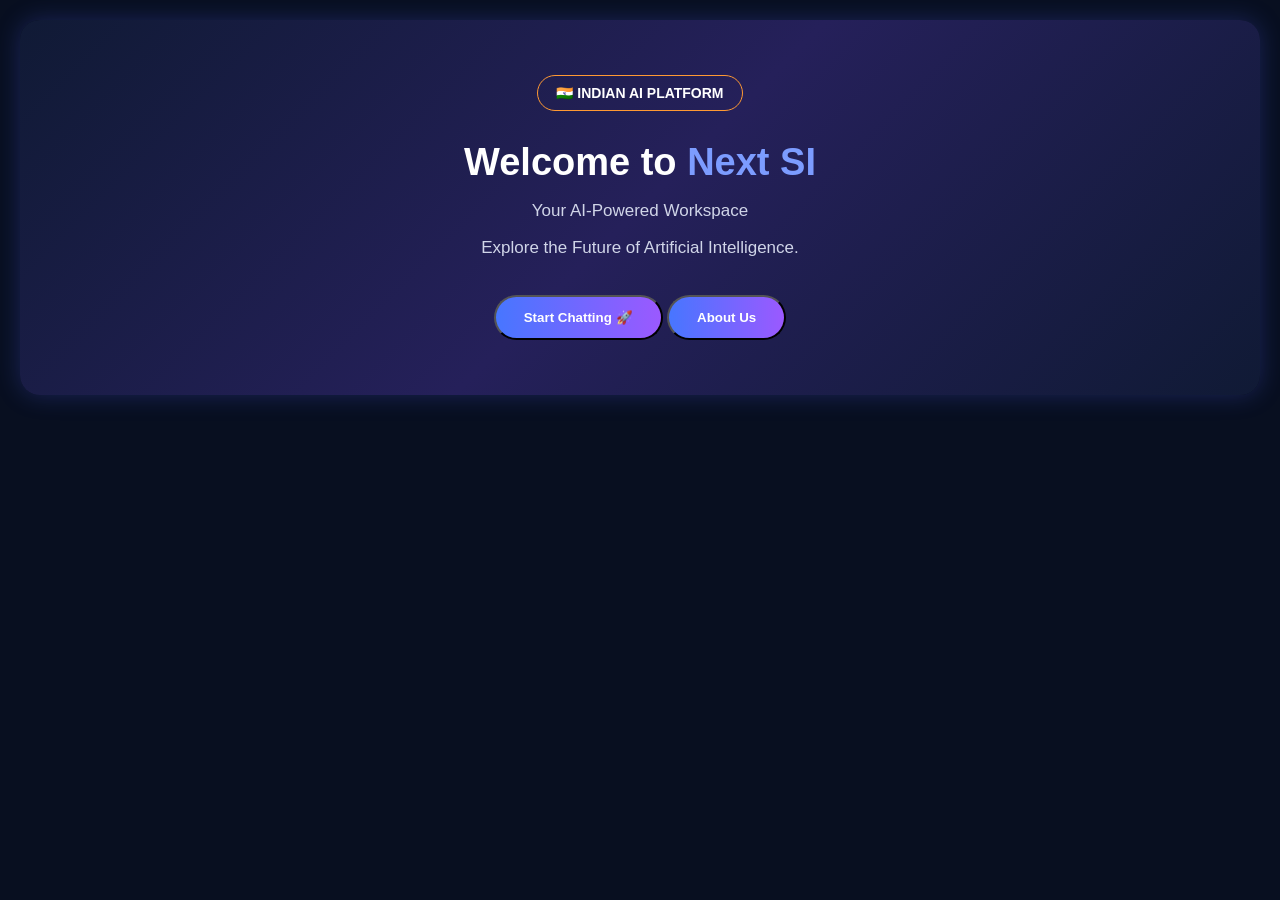
<file: index.html>
<!DOCTYPE html>
<html lang="en">
<head>
<meta charset="UTF-8">
<meta name="viewport" content="width=device-width, initial-scale=1.0">

<title>Next SI - AI Intelligence Platform | Smart AI Chatbot</title>

<meta name="description" content="Next SI is a free AI intelligence platform for smart conversations, coding help, maths, science, education and AI technology.">

<meta name="keywords" content="Next SI, AI Chatbot, AI Assistant, Free AI Tools, Coding Help, AI Technology">

<meta name="author" content="Next SI">

<meta name="robots" content="index, follow">

<link rel="canonical" href="https://next-si.pages.dev/">

<meta property="og:title" content="Next SI - AI Intelligence Platform">

<meta property="og:description" content="Explore smart AI conversations, coding help and AI technology with Next SI.">

<meta property="og:url" content="https://next-si.pages.dev/">

<meta property="og:type" content="website">
<style>
* {
  box-sizing: border-box;
}

body {
  margin: 0;
  font-family: Arial, sans-serif;
  background: #080f20;
  color: white;
}

header {
  background: #111d35;
  padding: 20px;
  text-align: center;
  border-bottom: 2px solid #168bff;
}

header h1 {
  color: #28baff;
  font-size: 32px;
}

header p {
  color: #b8c9e5;
}

.container {
  display: flex;
  height: 100vh;
  min-height: 0;
  overflow: hidden;
  box-sizing: border-box;
}
#chatDashboard.chat-active {
  display: flex !important;
  flex-direction: row !important;
  width: 100% !important;
  height: 100vh !important;
  min-height: 0 !important;
  overflow: hidden !important;
}

#chatDashboard.chat-active .main {
  display: flex !important;
  flex-direction: column !important;
  min-height: 0 !important;
  overflow: hidden !important;
}

#chatDashboard.chat-active .chatbox {
  display: flex !important;
  flex-direction: column !important;
  flex: 1 1 0 !important;
  height: 100% !important;
  min-height: 0 !important;
  overflow: hidden !important;
}

/* Premium Sidebar Design */

.sidebar {
  width: 250px;
  min-width: 250px;
  background: linear-gradient(160deg, #0b1120, #142746, #172f55);
  padding: 24px 16px;
  box-sizing: border-box;
  border-right: 1px solid rgba(100, 160, 255, 0.18);
  box-shadow: 5px 0 25px rgba(0, 0, 0, 0.12);
}

/* Sidebar Buttons */

.sidebar button {
  display: flex;
  align-items: center;
  width: 100%;
  margin: 10px 0;
  padding: 14px 15px;

  background: rgba(255, 255, 255, 0.05);
  color: #e5edff;

  border: 1px solid rgba(120, 160, 255, 0.13);
  border-radius: 12px;

  cursor: pointer;
  text-align: left;
  font-size: 14px;
  font-weight: 500;

  transition: all 0.3s ease;
}

/* Hover Effect */

.sidebar button:hover {
  background: linear-gradient(100deg, #2563eb, #7048e8);
  border-color: #5594ff;
  color: white;

  transform: translateX(5px);
  box-shadow: 0 5px 18px rgba(37, 99, 235, 0.3);
}

/* Active Button */

.sidebar button:active {
  transform: scale(0.97);
}

/* Mobile Responsive */

  .sidebar button {
    padding: 12px 10px;
    font-size: 13px;
  }
}
.main {
  display: flex;
  flex-direction: column;
 flex: 1 1 0;
  width: 100%;
  height: 100vh;
  min-width: 0;
  min-height: 0;
  padding: 65px 25px 20px;
  box-sizing: border-box;
  overflow: hidden;
}
.welcome {
  background: linear-gradient(120deg,#102a55,#123b70);
  padding: 25px;
  border-radius: 15px;
  text-align: center;
  border: 1px solid #168bff;
  margin-bottom: 25px;
}

.welcome h2 {
  color: #37c5ff;
}

.chatbox {
  background: linear-gradient(145deg, #101a30, #172747);
  border: 1px solid rgba(22, 139, 255, 0.5);
  border-radius: 18px;
  padding: 22px;
  box-shadow: 0 8px 30px rgba(0, 0, 0, 0.25);
  width: 100%;
  box-sizing: border-box;
}
#chatDashboard .chatbox {
  display: flex;
  flex-direction: column;
  flex: 1 1 0;
  min-height: 0;
  overflow: hidden;
}

#chatDashboard .input-area {
  flex-shrink: 0;
  margin-top: auto;
}
.chatbox h2 {
  color: #ffffff;
  font-size: 23px;
  margin-bottom: 18px;
  border-bottom: 1px solid rgba(255,255,255,0.12);
  padding-bottom: 12px;
}

#chatDashboard #messages {
  flex: 1 1 auto !important;
  height: auto !important;
  min-height: 0 !important;
  overflow-y: auto !important;
  padding: 10px;
  box-sizing: border-box;
}

#chatDashboard .input-area {
  flex: 0 0 auto !important;
  margin-top: auto !important;
}
.message {
  white-space: pre-wrap;
  padding: 14px 18px;
  border-radius: 16px;
  margin: 14px 0;
  max-width: 85%;
  line-height: 1.7;
  overflow-wrap: anywhere;
  font-size: 15px;
}

.bot {
  background: #f1f3f5;
  color: #202124;
  border: 1px solid #e2e5e9;
  border-top-left-radius: 4px;
}

.user {
  background: #dceafe;
  color: #12345a;
  margin-left: auto;
  border-top-right-radius: 4px;
}

.input-area {
  display: flex;
  gap: 10px;
  margin-top: 18px;
  padding: 8px;
  background: #f5f6f8;
  border: 1px solid #dce1e8;
  border-radius: 16px;
}

input {
  flex: 1;
  min-width: 0;
  padding: 14px;
  border-radius: 12px;
  border: none;
  outline: none;
  background: transparent;
  color: #202124;
  font-size: 15px;
}
.action {
  padding: 13px 17px;
  background: #087fe0;
  color: white;
  border: 0;
  border-radius: 9px;
  cursor: pointer;
}

.clear {
  background: #263c5b;
  margin-top: 12px;
}

footer {
  text-align: center;
  padding: 20px;
  color: #91a8ca;
}

@media(max-width:650px) {
  .container {
    display: block;
  }

  .sidebar {
    width: 100%;
    display: flex;
    overflow-x: auto;
    gap: 8px;
  }

  .sidebar button {
    min-width: 125px;
    margin: 0;
  }

  .main {
    padding: 12px;
  }

  .input-area {
    flex-wrap: wrap;
  }

  #messages {
    height: 300px;
  }
}
  /* Next SI Chat History Design */

.history-item {
  background: #202123;
  border: 1px solid #343541;
  border-radius: 12px;
  padding: 15px;
  margin: 12px 0;
  color: #ffffff;
  transition: 0.3s;
}

.history-item:hover {
  background: #2a2b32;
  border-color: #10a37f;
}

.history-item h3 {
  color: #ffffff;
  font-size: 16px;
  margin-bottom: 8px;
}

.history-item p {
  color: #a0a0a0;
  font-size: 12px;
}

.history-item button {
  background: #343541;
  color: white;
  border: 1px solid #565869;
  padding: 9px 14px;
  margin: 5px;
  border-radius: 7px;
  cursor: pointer;
}

.history-item button:hover {
  background: #10a37f;
  border-color: #10a37f;
}
/* Next SI Soft Light Mode */

body.light-mode {
  background: #e9edf3;
  color: #263247;
}

body.light-mode header {
  background: #dce5f0;
}

body.light-mode .sidebar {
  background: #e1e7ef;
  border-right: 1px solid #cbd5e1;
}

body.light-mode .sidebar button {
  background: #d3deeb;
  color: #263247;
  border-color: #b5c7dc;
}

body.light-mode .main {
  background: #e9edf3;
}

body.light-mode .welcome {
  background: linear-gradient(120deg, #d8e6f7, #cbdcf0);
}

body.light-mode .welcome h2 {
  color: #1765a5;
}

body.light-mode .chatbox,
body.light-mode #messages {
  background: #f1f4f8;
  color: #263247;
}

body.light-mode .message {
  color: #263247;
}

body.light-mode .bot {
  background: #dce6f2;
}

body.light-mode .user {
  background: #c5ddf7;
}

body.light-mode input {
  background: #f4f6f9;
  color: #263247;
  border: 1px solid #c1cedd;
}

body.light-mode .history-item {
  background: #e1e7ef;
  color: #263247;
  border-color: #cbd5e1;
}

body.light-mode .history-item h3 {
  color: #263247;
}

body.light-mode .history-item p {
  color: #64748b;
}

body.light-mode .history-item button {
  background: #d1dce9;
  color: #263247;
}

body.light-mode footer {
  color: #64748b;
}
/* Next SI Mobile Responsive Design */

@media (max-width: 650px) {

  header {
    padding: 12px;
  }

  header h1 {
    font-size: 25px;
  }

  header p {
    font-size: 13px;
  }

  .container {
    display: flex;
    flex-direction: column;
    min-height: auto;
  }

  .sidebar {
    width: 100%;
    display: flex;
    flex-wrap: nowrap;
    overflow-x: auto;
    padding: 10px;
    gap: 8px;
  }

  .sidebar button {
    flex: 0 0 auto;
    width: auto;
    min-width: 120px;
    padding: 11px;
    font-size: 13px;
  }

  .main {
    width: 100%;
    padding: 12px;
  }

  .welcome {
    padding: 17px;
  }

  .welcome h2 {
    font-size: 21px;
  }

  .chatbox {
    padding: 10px;
  }

  #messages {
    height: 55vh;
    min-height: 250px;
    max-height: 450px;
  }

  .message {
    max-width: 95%;
    font-size: 14px;
  }

  .input-area {
    display: flex;
    flex-wrap: nowrap;
    gap: 6px;
  }

  .input-area input {
    width: 100%;
    padding: 11px;
  }

  .action {
    padding: 11px;
    white-space: nowrap;
  }

  .history-item button {
    padding: 9px;
    font-size: 12px;
  }

  #chatSearch {
    width: 100% !important;
  }
}

/* Tablet Design */

@media (min-width: 651px) and (max-width: 900px) {
  .sidebar {
    width: 190px;
  }

  .main {
    padding: 16px;
  }

  .sidebar button {
    padding: 11px;
  }
}
  .welcome-banner {
  text-align: center;
  padding: 55px 20px;
  margin: 20px;
  border-radius: 20px;
  background: linear-gradient(135deg, #101a35, #25205a, #101a35);
  color: white;
  box-shadow: 0 0 25px rgba(80, 100, 255, 0.25);
}

.india-badge {
  display: inline-block;
  padding: 9px 18px;
  border: 1px solid #ff9933;
  border-radius: 30px;
  color: #ffffff;
  font-size: 14px;
  font-weight: bold;
  margin-bottom: 20px;
}

.welcome-banner h1 {
  font-size: 38px;
  margin: 10px 0;
}

.welcome-banner h1 span {
  color: #7c9cff;
}

.welcome-banner p {
  color: #d0d5e8;
  font-size: 17px;
}

.start-btn {
  display: inline-block;
  margin-top: 20px;
  padding: 13px 28px;
  background: linear-gradient(90deg, #4776ff, #9b59ff);
  color: white;
  text-decoration: none;
  border-radius: 30px;
  font-weight: bold;
}

.start-btn:hover {
  transform: scale(1.05);
}
/* Modern ChatGPT Style */

.main {
  flex: 1;
  min-width: 0;
  padding: 30px;
  background: #ffffff;
  color: #202123;
}

.chatbox {
  max-width: 850px;
  margin: 0 auto;
  padding: 15px;
  background: #ffffff;
  border: none;
  border-radius: 0;
  box-shadow: none;
  color: #202123;
}

.chatbox h2 {
  text-align: center;
  color: #202123;
  font-size: 20px;
}

#messages {
  height: calc(100vh - 300px);
  min-height: 350px;
  max-height: 650px;
  overflow-y: auto;
  padding: 15px;
  background: #ffffff;
}

.message {
  padding: 14px 18px;
  border-radius: 18px;
  margin: 16px 0;
  max-width: 85%;
  line-height: 1.7;
  overflow-wrap: anywhere;
}

.bot {
  background: #f7f7f8;
  color: #202123;
}

.user {
  background: #e8f0fe;
  color: #202123;
  margin-left: auto;
}

.input-area {
  display: flex;
  gap: 10px;
  margin-top: 15px;
  padding: 8px 12px;
  background: #ffffff;
  border: 1px solid #dedede;
  border-radius: 25px;
  box-shadow: 0 2px 10px rgba(0,0,0,0.06);
}

.input-area input {
  flex: 1;
  min-width: 0;
  padding: 14px;
  border: none;
  outline: none;
  background: transparent;
  color: #202123;
  font-size: 15px;
}

.action {
  padding: 12px 17px;
  background: #2563eb;
  color: white;
  border: none;
  border-radius: 25px;
  cursor: pointer;
  transition: 0.2s;
}

.action:hover {
  background: #174fc5;
  transform: scale(1.04);
}
/* Light Mode Text Fix */

body.light-mode .chatbox h2 {
  color: #202123 !important;
}

body.light-mode header p {
  color: #333333 !important;
}

body.light-mode .welcome h2 {
  color: #202123 !important;
}

body.light-mode .welcome p {
  color: #333333 !important;
}

body.light-mode .bot {
  color: #202123 !important;
}

body.light-mode .user {
  color: #202123 !important;
}
/* Modern ChatGPT Input Bar */

.input-area {
  display: flex;
  align-items: center;
  gap: 10px;
  width: 100%;
  max-width: 750px;
  margin: 20px auto;
  padding: 8px 12px;
  background: #ffffff;
  border: 1px solid #dedede;
  border-radius: 30px;
  box-shadow: 0 3px 15px rgba(0,0,0,0.08);
  box-sizing: border-box;
}

.input-area input {
  flex: 1;
  min-width: 0;
  padding: 13px;
  border: none;
  outline: none;
  background: transparent;
  color: #202123;
  font-size: 15px;
}

.input-area .action {
  border-radius: 50%;
  min-width: 42px;
  height: 42px;
  padding: 8px;
  background: #2563eb;
}

.input-area .action:hover {
  background: #174fc5;
}
/* AI Message Action Buttons */

.message.bot {
  display: flex;
  flex-wrap: wrap;
  align-items: center;
}

.message.bot > span {
  flex-basis: 100%;
  line-height: 1.7;
}

.copy-btn {
  display: inline-flex;
  align-items: center;
  justify-content: center;
  margin: 10px 8px 2px 0;
  padding: 6px 11px;
  background: transparent;
  color: #555;
  border: 1px solid #dedede;
  border-radius: 8px;
  font-size: 12px;
  cursor: pointer;
  transition: 0.2s;
}

.copy-btn:hover {
  background: #e8eef8;
  color: #2563eb;
  border-color: #2563eb;
}
/* ChatGPT Message Layout */

#messages {
  width: 100%;
  max-width: 800px;
  margin: 0 auto;
  box-sizing: border-box;
}

.message {
  width: fit-content;
  max-width: 85%;
  margin: 18px 0;
  padding: 12px 17px;
  line-height: 1.7;
  box-sizing: border-box;
}

.message.bot {
  margin-right: auto;
  background: transparent;
  color: #202123;
  border: none;
}

.message.user {
  margin-left: auto;
  background: #f0f0f0;
  color: #202123;
  border-radius: 18px;
}

@media (max-width: 600px) {
  #messages {
    padding: 8px;
  }

  .message {
    max-width: 92%;
  }
}

.message.bot > span {
  flex: 1 1 0;
  flex-basis: 0;
  min-width: 0;
}
/* AI Response Formatting */

.message.bot h3 {
  font-size: 19px;
  font-weight: 700;
  margin: 18px 0 10px;
  color: #202123;
}

.message.bot p {
  font-size: 15px;
  line-height: 1.8;
  margin: 8px 0;
}

.message.bot strong {
  font-weight: 700;
  color: #111827;
}
.sidebar-heading {
  color: #8dbaff;
  font-size: 13px;
  font-weight: 700;
  margin: 22px 8px 12px;
  letter-spacing: 1px;
}

.sidebar-divider {
  height: 1px;
  background: rgba(255,255,255,0.15);
  margin: 20px 5px;
}
/* Sidebar Toggle */

.menu-toggle {
  position: fixed;
  top: 15px;
  left: 15px;
  z-index: 1001;
  background: #2563eb;
  color: white;
  border: none;
  border-radius: 10px;
  padding: 10px 16px;
  font-size: 22px;
  cursor: pointer;
}

.sidebar {
  position: fixed;
  top: 0;
  left: 0;
  height: 100vh;
  z-index: 1000;
  overflow-y: auto;
  transform: translateX(-100%);
  transition: transform 0.3s ease;
}

body.sidebar-open .sidebar {
  transform: translateX(0);
}

.close-sidebar {
  background: #dc2626 !important;
  color: white !important;
  margin-bottom: 20px !important;
}
/* Desktop Input Bar Improvement */

@media (min-width: 601px) {
  .input-area {
    width: 100%;
    max-width: 850px;
    min-height: 65px;
    margin: 20px auto;
    padding: 10px 15px;
    display: flex;
    align-items: flex-end;
    gap: 12px;
    box-sizing: border-box;
  }

  .input-area textarea {
    flex: 1;
    width: 100%;
    min-width: 0;
    min-height: 48px;
    max-height: 150px;
    padding: 13px 15px;
    font-size: 16px;
    line-height: 1.5;
    resize: none;
    box-sizing: border-box;
  }
}
/* Mobile Sidebar Fix */

@media (max-width: 600px) {

  .sidebar {
    position: fixed !important;
    top: 0 !important;
    left: 0 !important;

    width: 270px !important;
    min-width: 270px !important;
    height: 100dvh !important;

    margin: 0 !important;
    padding: 20px 15px !important;

    box-sizing: border-box !important;

    transform: translateX(-100%) !important;
    transition: transform 0.3s ease !important;

    overflow-y: auto !important;
    z-index: 1000 !important;
  }

  body.sidebar-open .sidebar {
    transform: translateX(0) !important;
  }

  .menu-toggle {
    position: fixed !important;
    top: 12px !important;
    left: 12px !important;
    z-index: 1001 !important;
  }
}
/* Final Mobile Sidebar Fix */

@media (max-width: 600px) {

  body {
    overflow-x: hidden;
  }

  .sidebar {
    position: fixed !important;
    top: 0 !important;
    left: 0 !important;
    right: auto !important;
    bottom: 0 !important;

    flex-direction: column !important;
    align-items: stretch !important;

    width: 270px !important;
    min-width: 270px !important;
    max-width: 85vw !important;
    height: 100vh !important;

    margin: 0 !important;
    padding: 20px 15px !important;
    box-sizing: border-box !important;

    transform: translateX(-100%) !important;
    transition: transform 0.3s ease !important;

    overflow-y: auto !important;
    overflow-x: hidden !important;
    z-index: 1000 !important;
  }

  body.sidebar-open .sidebar {
    transform: translateX(0) !important;
  }

  .sidebar .close-sidebar {
    position: relative !important;
    width: 100% !important;
    height: auto !important;
    min-height: 42px !important;
    flex: 0 0 auto !important;
    margin: 0 0 20px !important;
  }

  .sidebar button {
    flex: 0 0 auto !important;
  }

  .menu-toggle {
    position: fixed !important;
    top: 12px !important;
    left: 12px !important;
    z-index: 1001 !important;
  }
}
.sidebar-brand {
  text-align: center;
  padding: 15px 5px 20px;
  margin-bottom: 15px;
  border-bottom: 1px solid rgba(255,255,255,0.15);
}

.sidebar-brand h2 {
  color: white;
  font-size: 23px;
  margin: 0;
}

.sidebar-brand p {
  color: #8dbaff;
  font-size: 12px;
  margin-top: 6px;
}
@media (max-width: 600px) {

  .input-area {
    display: flex;
    align-items: flex-end;
    width: 100%;
    padding: 10px;
    gap: 8px;
    border-radius: 22px;
    box-sizing: border-box;
  }

  #question {
    flex: 1;
    min-width: 0;
    min-height: 48px;
    max-height: 150px;
    resize: none;
    overflow-y: auto;

    padding: 13px 14px;
    font-size: 16px !important;
    line-height: 1.5;
    color: #111827 !important;
    background: white !important;

    border: none;
    outline: none;
    border-radius: 15px;
    box-sizing: border-box;
  }

  .input-area button {
    flex-shrink: 0;
    min-width: 42px;
    min-height: 42px;
  }
}
/* ChatGPT Style Mic Button */
.mic-btn {
  width: 42px;
  height: 42px;
  border: none;
  border-radius: 50%;
  background: transparent;
  color: #555;
  display: flex;
  align-items: center;
  justify-content: center;
  cursor: pointer;
}

/* ChatGPT Style Send Button */
.send-btn {
  width: 42px;
  height: 42px;
  border: none;
  border-radius: 50%;
  background: #111;
  color: white;
  display: flex;
  align-items: center;
  justify-content: center;
  cursor: pointer;
}
.mic-btn.listening {
  background: #fee2e2;
  color: #dc2626;
}
/* Mobile ChatGPT Style Input Layout */

@media (max-width: 600px) {

  .input-area {
    display: flex !important;
    flex-wrap: wrap !important;
    align-items: center !important;
    gap: 8px !important;
    padding: 10px !important;
  }

  .input-area textarea {
    order: 1;
    flex: 0 0 100% !important;
    width: 100% !important;
    min-width: 100% !important;
    box-sizing: border-box !important;
  }

  .input-area .mic-btn {
    order: 2;
    margin-left: auto;
  }

  .input-area .send-btn {
    order: 3;
  }
}
/* Professional SVG Action Buttons */

.copy-btn {
  display: inline-flex;
  align-items: center;
  justify-content: center;
  gap: 6px;
  width: 36px;
  height: 36px;
  margin: 8px 5px 0 0;
  padding: 0;
  border: none;
  border-radius: 9px;
  background: transparent;
  color: #777;
  cursor: pointer;
  transition: 0.2s ease;
}

.copy-btn:hover {
  background: rgba(120, 120, 120, 0.12);
  color: #2563eb;
}

.copy-btn svg {
  display: block;
  flex-shrink: 0;
}
/* Next SI Mobile Chat Full Screen */

@media (max-width: 600px) {

#chatDashboard.chat-active {
    display: flex !important;
    flex-direction: column !important;
    width: 100% !important;
    height: 100dvh !important;
    min-height: 0 !important;
    margin: 0 !important;
    padding: 0 !important;
    overflow: hidden !important;
    box-sizing: border-box !important;
}
body:has(#chatDashboard.chat-active) {
    height: 100dvh !important;
    overflow: hidden !important;
}

#chatDashboard.chat-active,
#chatDashboard .main,
#chatDashboard .chatbox {
    max-height: 100dvh !important;
}

#chatDashboard .main {
    display: flex !important;
    flex-direction: column !important;
    flex: 1 1 0 !important;
    width: 100% !important;
    min-width: 0 !important;
    height: 100% !important;
    min-height: 0 !important;
    padding: 65px 10px 10px !important;
    box-sizing: border-box !important;
    overflow: hidden !important;
}

#chatDashboard .chatbox {
    display: flex !important;
    flex-direction: column !important;
    flex: 1 1 0 !important;
    min-height: 0 !important;
    overflow: hidden !important;
}

#chatDashboard #messages {
    flex: 1 1 0 !important;
    min-height: 0 !important;
    height: auto !important;
    overflow-y: auto !important;
}

#chatDashboard .input-area {
    flex-shrink: 0 !important;
    width: 100% !important;
    margin-top: auto !important;
    box-sizing: border-box !important;
}
}
/* Professional Sidebar Chat History */

.sidebar-new-chat {
  width: 100%;
  padding: 12px !important;
  margin-bottom: 15px;
  border: 1px solid #555 !important;
  border-radius: 10px !important;
  text-align: left;
  font-weight: 600;
}

.sidebar-search {
  margin: 10px 0;
}

.sidebar-search input {
  width: 100%;
  padding: 10px;
  border-radius: 8px;
  border: 1px solid #555;
  background: transparent;
  color: inherit;
  outline: none;
}

.sidebar-history-list {
  max-height: 300px;
  overflow-y: auto;
  margin-bottom: 12px;
}

.sidebar-chat-item {
  display: flex;
  align-items: center;
  justify-content: space-between;
  gap: 5px;
  padding: 9px;
  margin: 4px 0;
  border-radius: 8px;
  cursor: pointer;
}

.sidebar-chat-item:hover {
  background: rgba(128, 128, 128, 0.18);
}

.sidebar-chat-item.active {
  background: rgba(128, 128, 128, 0.28);
}

.sidebar-chat-open {
  flex: 1;
  min-width: 0;
  overflow: hidden;
  text-overflow: ellipsis;
  white-space: nowrap;
  background: none !important;
  border: none !important;
  text-align: left;
  cursor: pointer;
}

.sidebar-chat-actions {
  display: flex;
  gap: 3px;
}

.sidebar-chat-actions button {
  padding: 5px !important;
  background: transparent !important;
  border: none !important;
  cursor: pointer;
}
/* ChatGPT Style History Button */

.sidebar-history-toggle {
  width: 100%;
  display: flex;
  justify-content: space-between;
  align-items: center;
  padding: 12px;
  margin: 8px 0;
  background: transparent;
  color: inherit;
  border: none;
  border-radius: 9px;
  cursor: pointer;
  font-size: 15px;
  text-align: left;
}

.sidebar-history-toggle:hover {
  background: rgba(128, 128, 128, 0.18);
}

#chatHistoryPanel {
  padding-left: 5px;
}

#chatHistoryPanel .sidebar-search input {
  width: 100%;
  box-sizing: border-box;
}

.sidebar-history-list {
  max-height: 350px;
  overflow-y: auto;
}
/* Professional SVG Sidebar Icons */

.sidebar button {
  display: flex;
  align-items: center;
  gap: 12px;
}

.sidebar button svg {
  flex-shrink: 0;
  width: 19px;
  height: 19px;
  opacity: 0.85;
  transition: 0.2s ease;
}

.sidebar button:hover svg {
  opacity: 1;
  transform: scale(1.08);
}

.sidebar-brand h2 {
  display: flex;
  align-items: center;
  gap: 9px;
}

.sidebar-new-chat {
  justify-content: flex-start;
}

.sidebar-history-toggle {
  justify-content: flex-start;
}

.sidebar-history-toggle span {
  margin-left: auto;
}

.sidebar-heading {
  letter-spacing: 1px;
  font-size: 11px;
  opacity: 0.65;
}
/* Chat History Three Dot Menu */

.sidebar-chat-item {
  position: relative;
  display: flex;
  align-items: center;
  justify-content: space-between;
  gap: 5px;
}

.chat-menu-wrapper {
  position: relative;
  flex-shrink: 0;
}

.chat-menu-trigger {
  display: flex;
  align-items: center;
  justify-content: center;
  width: 32px !important;
  min-width: 32px !important;
  height: 32px;
  padding: 5px !important;
  border: none !important;
  border-radius: 7px !important;
  background: transparent !important;
  cursor: pointer;
  opacity: 0;
  transition: 0.2s;
}

.sidebar-chat-item:hover .chat-menu-trigger,
.chat-menu-trigger:focus {
  opacity: 1;
}

.chat-menu-trigger:hover {
  background: rgba(128,128,128,0.2) !important;
}

.chat-dropdown-menu {
  position: fixed;
 left: 0;
 right: auto;
 top: 0;
  width: 165px;
  padding: 5px;
  border: 1px solid rgba(128,128,128,0.25);
  border-radius: 10px;
  background: var(--sidebar-bg, #202020);
  box-shadow: 0 8px 25px rgba(0,0,0,0.3);
  z-index: 9999;
}
.chat-dropdown-menu {
  position: fixed;
  left: 0;
  right: auto;
  top: 0;
  width: 165px;
  padding: 5px;
  border: 1px solid rgba(128,128,128,0.25);
  border-radius: 10px;
  background: var(--sidebar-bg, #202020);
  box-shadow: 0 8px 25px rgba(0,0,0,0.3);
  z-index: 9999;
}

/* Popup Animation */
.chat-dropdown-menu {
  transform-origin: top left;
  animation: popupAppear 0.18s ease-out;
  backdrop-filter: blur(12px);
  -webkit-backdrop-filter: blur(12px);
  box-shadow: 0 10px 30px rgba(0, 0, 0, 0.35);
}

@keyframes popupAppear {
  from {
    opacity: 0;
    transform: translateY(-5px) scale(0.96);
  }
  to {
    opacity: 1;
    transform: translateY(0) scale(1);
  }
}

.chat-dropdown-menu button {
  display: flex;
  align-items: center;
  gap: 10px;
  width: 100%;
  padding: 10px !important;
  border: none !important;
  border-radius: 7px !important;
  background: transparent !important;
  color: inherit;
  text-align: left;
  cursor: pointer;
}

.chat-dropdown-menu button:hover {
  background: rgba(128,128,128,0.2) !important;
}

.chat-dropdown-menu .chat-delete-option {
  color: #ef4444;
}

.chat-dropdown-menu .chat-delete-option:hover {
  background: rgba(239,68,68,0.12) !important;
}
.main {
  display: flex;
  flex-direction: column;
  flex: 1;
  width: 100%;
  min-width: 0;
  min-height: 0;
  height: 100%;
  box-sizing: border-box;
  overflow: hidden;
}
.chatbox {
  display: flex !important;
  flex-direction: column !important;
  flex: 1 1 0 !important;
  width: 100%;
  height: 100%;
  min-height: 0 !important;
  overflow: hidden !important;
}
#chatDashboard.chat-active #messages {
  flex: 1 1 0 !important;
  height: auto !important;
  min-height: 0 !important;
  overflow-y: auto !important;
  overflow-x: hidden !important;
}

#chatDashboard.chat-active .input-area {
  flex: 0 0 auto !important;
  margin-top: 0 !important;
}
#chatDashboard .input-area textarea {
  border: none !important;
  outline: none !important;
  box-shadow: none !important;
  background: transparent !important;
  resize: none !important;
  scrollbar-width: none !important;
  overflow-y: auto !important;
}

#chatDashboard .input-area textarea::-webkit-scrollbar {
  display: none !important;
  width: 0 !important;
}
#question {
  border: none !important;
  outline: none !important;
  box-shadow: none !important;
  background: transparent !important;
  resize: none !important;
  overflow-y: auto !important;
  scrollbar-width: none !important;
}

#question::-webkit-scrollbar {
  display: none !important;
  width: 0 !important;
}
.sidebar-chat-item {
  display: flex !important;
  flex-direction: row !important;
  align-items: center !important;
  gap: 5px;
  position: relative;
}

.sidebar-chat-open {
  flex: 1 !important;
  min-width: 0 !important;
  width: auto !important;
  text-align: left;
}

.chat-menu-wrapper {
  flex-shrink: 0 !important;
  display: flex !important;
  align-items: center !important;
  position: relative;
}
#sidebarHistoryList .sidebar-chat-item {
  display: flex !important;
  flex-direction: row !important;
  align-items: center !important;
  justify-content: space-between !important;
  flex-wrap: nowrap !important;
}

#sidebarHistoryList .sidebar-chat-open {
  display: block !important;
  flex: 1 1 auto !important;
  width: 0 !important;
}

#sidebarHistoryList .chat-menu-wrapper {
  display: flex !important;
  flex: 0 0 32px !important;
  position: relative !important;
}
#sidebarHistoryList .sidebar-chat-item {
  display: flex !important;
  flex-direction: row !important;
  align-items: center !important;
  justify-content: space-between !important;
  flex-wrap: nowrap !important;
  width: 100% !important;
}

#sidebarHistoryList .sidebar-chat-open {
  display: block !important;
  flex: 1 1 0 !important;
  width: 0 !important;
  min-width: 0 !important;
  margin: 0 !important;
  padding: 10px !important;
}

#sidebarHistoryList .chat-menu-wrapper {
  display: flex !important;
  flex: 0 0 32px !important;
  width: 32px !important;
  margin: 0 !important;
}

#sidebarHistoryList .chat-menu-trigger {
  width: 32px !important;
  min-width: 32px !important;
  margin: 0 !important;
  padding: 5px !important;
  opacity: 1 !important;
}
/* Fix: Chat title and three-dot button in one row */
#sidebarHistoryList .sidebar-chat-item {
  display: flex !important;
  flex-direction: row !important;
  flex-wrap: nowrap !important;
  align-items: center !important;
  justify-content: space-between !important;
  width: 100% !important;
  box-sizing: border-box !important;
  gap: 5px !important;
}

#sidebarHistoryList .sidebar-chat-item > .sidebar-chat-open {
  flex: 1 1 0 !important;
  width: 0 !important;
  min-width: 0 !important;
  margin: 0 !important;
  padding: 8px !important;
}

#sidebarHistoryList .chat-menu-wrapper {
  flex: 0 0 32px !important;
  width: 32px !important;
  min-width: 32px !important;
  margin: 0 !important;
}

#sidebarHistoryList .chat-menu-wrapper .chat-menu-trigger {
  display: flex !important;
  width: 32px !important;
  min-width: 32px !important;
  height: 32px !important;
  margin: 0 !important;
  padding: 5px !important;
  opacity: 1 !important;
  transform: none !important;
}
/* Next SI About Us Page */

.about-page {
  display: none;
  min-height: 100vh;
  padding: 40px 20px;
  background: #080f20;
  color: white;
}

.about-container {
  max-width: 900px;
  margin: 20px auto;
  padding: 30px;
  background: #111d35;
  border: 1px solid #168bff;
  border-radius: 18px;
  line-height: 1.8;
}

.about-container h1 {
  color: #28baff;
  text-align: center;
}

.about-container h2 {
  color: #37c5ff;
  margin-top: 25px;
}

.about-container p {
  color: #d0d9e8;
  font-size: 15px;
}

.about-back-btn {
  display: block;
  margin: 25px auto 0;
  padding: 12px 25px;
  background: #2563eb;
  color: white;
  border: none;
  border-radius: 10px;
  cursor: pointer;
  font-size: 15px;
}
/* Next SI Contact Form Design */

#contactPage .about-container {
  max-width: 650px;
  margin: 25px auto;
  padding: 30px;
  background: #111d35;
  border: 1px solid #168bff;
  border-radius: 18px;
  box-shadow: 0 0 20px rgba(22, 139, 255, 0.12);
}

#contactPage h1 {
  color: #28baff;
  text-align: center;
  font-size: 30px;
}

#contactPage p {
  color: #d0d9e8;
  text-align: center;
  line-height: 1.7;
}

#contactPage input,
#contactPage textarea {
  display: block;
  width: 100%;
  box-sizing: border-box;
  margin: 16px 0;
  padding: 14px 16px;
  background: #0b1529;
  color: #ffffff;
  border: 1px solid #294568;
  border-radius: 10px;
  outline: none;
  font-size: 15px;
  font-family: inherit;
  transition: 0.3s;
}

#contactPage input::placeholder,
#contactPage textarea::placeholder {
  color: #8fa6c4;
  opacity: 1;
}

#contactPage input:focus,
#contactPage textarea:focus {
  border-color: #28baff;
  box-shadow: 0 0 8px rgba(40, 186, 255, 0.25);
}

#contactPage textarea {
  min-height: 140px;
  resize: vertical;
}

#contactPage button[type="submit"] {
  display: block;
  width: 100%;
  padding: 14px;
  margin-top: 18px;
  background: linear-gradient(135deg, #168bff, #2563eb);
  color: #ffffff;
  border: none;
  border-radius: 10px;
  font-size: 16px;
  font-weight: 600;
  cursor: pointer;
  transition: 0.3s;
}

#contactPage button[type="submit"]:hover {
  box-shadow: 0 0 15px rgba(22, 139, 255, 0.4);
  transform: translateY(-2px);
}

#contactPage a {
  color: #28baff;
  text-decoration: none;
  overflow-wrap: anywhere;
}

#contactPage a:hover {
  text-decoration: underline;
}

@media (max-width: 600px) {
  #contactPage .about-container {
    margin: 15px;
    padding: 20px;
  }

  #contactPage h1 {
    font-size: 25px;
  }
}
</style>
</head>

<body>
<section class="welcome-banner">
  <div class="india-badge">🇮🇳 INDIAN AI PLATFORM</div>

  <h1>Welcome to <span>Next SI</span></h1>

  <p>Your AI-Powered Workspace</p>

  <p>Explore the Future of Artificial Intelligence.</p>

<button class="start-btn" onclick="showDashboard()">
  Start Chatting 🚀
</button>
 <button class="start-btn" onclick="showAbout()">
  About Us
</button>
</section>
<!-- Next SI About Us Page -->

<section class="about-page" id="aboutPage">

  <div class="about-container">

    <h1>About Next SI</h1>

    <p>
      Welcome to Next SI, an AI-powered digital platform
      designed to make artificial intelligence easier
      and more accessible.
    </p>

    <h2>Our Mission</h2>

    <p>
      Our mission is to provide a simple and useful
      workspace where users can explore AI technology,
      learn new things, improve their skills and get
      help with everyday tasks.
    </p>

    <h2>What We Offer</h2>

    <p>
      Next SI provides AI-powered assistance for
      conversations, coding, mathematics, science,
      education and technology-related questions.
    </p>

    <h2>Our Vision</h2>

    <p>
      We aim to make modern AI technology easier to
      understand and use through a simple and
      user-friendly platform.
    </p>

   <h2>Contact</h2>

<p>
  Have questions, feedback or suggestions?
  We'd love to hear from you.
</p>

<button class="about-back-btn" onclick="showContact()">
  Contact Us
</button>

    <button class="about-back-btn" onclick="showHome()">
      Back to Home
    </button>

  </div>
</section>

<!-- Next SI Contact Us Page -->
<section class="about-page" id="contactPage" style="display:none;">

  <div class="about-container">

    <h1>Contact Us</h1>

    <p>Have a question, suggestion, or problem? Contact us.</p>

    <form onsubmit="sendContactMessage(event)">

      <input type="text" id="contactName"
        placeholder="Your Name" required>

      <input type="email" id="contactEmail"
        placeholder="Your Email" required>

      <textarea id="contactMessage"
        placeholder="Your Message" required></textarea>

      <button type="submit">Send Message</button>

    </form>

    <p>
      Email:
      <a href="mailto:kamleshsaini941320@gmail.com">
        kamleshsaini941320@gmail.com
      </a>
    </p>

    <button class="about-back-btn" onclick="showHome()">
      Back to Home
    </button>

  </div>

</section>

<div class="container" id="chatDashboard" style="display: none;" onclick="closeSidebar()">
<button class="menu-toggle" onclick="event.stopPropagation(); toggleSidebar()">
  ☰
</button>
<aside class="sidebar" onclick="event.stopPropagation()">

  <!-- Brand -->
  <div class="sidebar-brand">
    <h2>
      <svg viewBox="0 0 24 24" width="25" height="25" fill="none" stroke="currentColor" stroke-width="2">
        <path d="M12 2L14.5 9.5 22 12l-7.5 2.5L12 22l-2.5-7.5L2 12l7.5-2.5L12 2Z"/>
      </svg>
      Next SI
    </h2>
    <p>Your AI Workspace</p>
  </div>

  <!-- New Chat -->
  <button class="sidebar-new-chat" onclick="newChat()">
    <svg viewBox="0 0 24 24" width="19" height="19" fill="none" stroke="currentColor" stroke-width="2">
      <path d="M12 5v14M5 12h14"/>
    </svg>
    New Chat
  </button>

  <!-- Chat History -->
  <button class="sidebar-history-toggle" onclick="toggleChatHistory()">

    <svg viewBox="0 0 24 24" width="19" height="19" fill="none" stroke="currentColor" stroke-width="1.8">
      <path d="M3 12a9 9 0 1 0 3-6.7L3 8"/>
      <path d="M3 3v5h5"/>
      <path d="M12 7v5l3 2"/>
    </svg>

    Chat History
    <span id="historyArrow">⌄</span>
  </button>

  <!-- History Panel -->
  <div id="chatHistoryPanel" style="display:none;">

    <div class="sidebar-search">
      <input
        type="text"
        id="sidebarChatSearch"
        placeholder="Search chats..."
        oninput="filterSidebarChats()"
      >
    </div>

    <div id="sidebarHistoryList" class="sidebar-history-list"></div>

  </div>

  <div class="sidebar-divider"></div>

  <!-- System Controls -->
  <h3 class="sidebar-heading">SYSTEM CONTROLS</h3>

  <button onclick="showHome()">
    <svg viewBox="0 0 24 24" width="19" height="19" fill="none" stroke="currentColor" stroke-width="1.8">
      <path d="m3 10 9-7 9 7v10a1 1 0 0 1-1 1h-6v-7h-4v7H4a1 1 0 0 1-1-1z"/>
    </svg>
    Back to Home
  </button>

  <button onclick="toggleTheme()" id="themeBtn">
    <svg viewBox="0 0 24 24" width="19" height="19" fill="none" stroke="currentColor" stroke-width="1.8">
      <circle cx="12" cy="12" r="4"/>
      <path d="M12 2v2M12 20v2M4.93 4.93l1.42 1.42M17.65 17.65l1.42 1.42M2 12h2M20 12h2M4.93 19.07l1.42-1.42M17.65 6.35l1.42-1.42"/>
    </svg>
    <span id="themeBtnText">Light Mode</span>
  </button>

  <button onclick="saveMemoryPrompt()">
    <svg viewBox="0 0 24 24" width="19" height="19" fill="none" stroke="currentColor" stroke-width="1.8">
      <path d="M12 3a7 7 0 0 0-4 12.7V19h8v-3.3A7 7 0 0 0 12 3Z"/>
      <path d="M9 22h6M9 19h6"/>
    </svg>
    Save Memory
  </button>

  <button onclick="showMemories()">
    <svg viewBox="0 0 24 24" width="19" height="19" fill="none" stroke="currentColor" stroke-width="1.8">
      <path d="M4 5h16M4 10h16M4 15h10M4 20h10"/>
      <circle cx="19" cy="18" r="3"/>
    </svg>
    View Memories
  </button>

  <div class="sidebar-divider"></div>

  <!-- Quick AI Tools -->
  <h3 class="sidebar-heading">QUICK AI TOOLS</h3>

  <button onclick="quickAsk('Help me with coding')">
    <svg viewBox="0 0 24 24" width="19" height="19" fill="none" stroke="currentColor" stroke-width="1.8">
      <path d="m8 8-5 4 5 4M16 8l5 4-5 4M14 4l-4 16"/>
    </svg>
    Coding Help
  </button>

  <button onclick="quickAsk('Help me with Maths and Science')">
    <svg viewBox="0 0 24 24" width="19" height="19" fill="none" stroke="currentColor" stroke-width="1.8">
      <rect x="4" y="3" width="16" height="18" rx="2"/>
      <path d="M8 7h8M8 12h2M14 12h2M8 16h2M14 16h2"/>
    </svg>
    Maths & Science
  </button>

  <button onclick="quickAsk('Give me a business idea')">
    <svg viewBox="0 0 24 24" width="19" height="19" fill="none" stroke="currentColor" stroke-width="1.8">
      <path d="M3 21h18M5 21V7l7-4 7 4v14M9 21v-6h6v6"/>
      <path d="M9 9h.01M15 9h.01"/>
    </svg>
    Business Ideas
  </button>

  <button onclick="quickAsk('Tell me about AI technology')">
    <svg viewBox="0 0 24 24" width="19" height="19" fill="none" stroke="currentColor" stroke-width="1.8">
      <rect x="4" y="4" width="16" height="16" rx="4"/>
      <path d="M9 9h.01M15 9h.01M9 15c1.5 1.5 4.5 1.5 6 0M12 1v3M12 20v3M1 12h3M20 12h3"/>
    </svg>
    AI Technology
  </button>

</aside>

<main class="main">


<div class="chatbox">

<div id="messages">
  <div class="message bot">
    Hello! 👋 Welcome to Next SI Intelligence.<br>
    Ask me anything in Hindi or English!
  </div>
</div>
<div class="input-area">

  <textarea
    style="border: none !important; outline: none !important; box-shadow: none !important; background: transparent !important;"
    id="question"
    placeholder="Message Next SI..."
    rows="1"
    oninput="this.style.height='auto'; this.style.height=Math.min(this.scrollHeight,150)+'px'"
    onkeydown="if(event.key==='Enter' && !event.shiftKey){event.preventDefault();sendMessage()}"
  ></textarea>

  <!-- Microphone Button -->
  <button class="mic-btn" type="button"
    onclick="startVoiceInput()" id="voiceBtn" title="Voice Input">

    <svg viewBox="0 0 24 24" width="22" height="22"
      fill="none" stroke="currentColor" stroke-width="1.8"
      stroke-linecap="round" stroke-linejoin="round">
      <rect x="9" y="2" width="6" height="12" rx="3"/>
      <path d="M5 10a7 7 0 0 0 14 0"/>
      <path d="M12 17v5M9 22h6"/>
    </svg>

  </button>

  <!-- Send Button -->
  <button class="send-btn" type="button"
    onclick="sendMessage()" title="Send Message">

    <svg viewBox="0 0 24 24" width="21" height="21"
      fill="none" stroke="currentColor" stroke-width="2.3"
      stroke-linecap="round" stroke-linejoin="round">
      <path d="M12 19V5"/>
      <path d="m6 11 6-6 6 6"/>
    </svg>

  </button>

</div>

</div>
</main>
</div>

<script>
const STORAGE_KEY = "nextSIAllChats";

let chats = JSON.parse(localStorage.getItem(STORAGE_KEY) || "[]");
let activeChatId = null;
 // Home पर वापस जाना
function showHome() {
  const dashboard = document.getElementById("chatDashboard");

  dashboard.classList.remove("chat-active");
  dashboard.style.display = "none";

  document.querySelector(".welcome-banner").style.display = "block";
  document.getElementById("aboutPage").style.display = "none";
  document.getElementById("contactPage").style.display = "none";

  document.body.classList.remove("sidebar-open");

  document.querySelectorAll(".chat-dropdown-menu").forEach(menu => {
    menu.style.display = "none";
  });
}

// About Us Page खोलना
function showAbout() {
  const dashboard = document.getElementById("chatDashboard");

  dashboard.classList.remove("chat-active");
  dashboard.style.display = "none";

  document.querySelector(".welcome-banner").style.display = "none";
  document.getElementById("aboutPage").style.display = "block";
  document.getElementById("contactPage").style.display = "none";

  document.body.classList.remove("sidebar-open");

  document.querySelectorAll(".chat-dropdown-menu").forEach(menu => {
    menu.style.display = "none";
  });
}

// Contact Us Page खोलना
function showContact() {
  const dashboard = document.getElementById("chatDashboard");

  dashboard.classList.remove("chat-active");
  dashboard.style.display = "none";

  document.querySelector(".welcome-banner").style.display = "none";
  document.getElementById("aboutPage").style.display = "none";
  document.getElementById("contactPage").style.display = "block";

  document.body.classList.remove("sidebar-open");

  document.querySelectorAll(".chat-dropdown-menu").forEach(menu => {
    menu.style.display = "none";
  });
}

// Dashboard खोलना
function showDashboard() {
  document.getElementById("aboutPage").style.display = "none";
  document.getElementById("contactPage").style.display = "none";
  document.querySelector(".welcome-banner").style.display = "none";

  const dashboard = document.getElementById("chatDashboard");

  dashboard.classList.add("chat-active");
  dashboard.style.display = "flex";
}

// पुराने Chat History को सुरक्षित रखना
const oldHistory = localStorage.getItem("nextSIChatHistory");

if (chats.length === 0 && oldHistory) {
  try {
    chats.push({
      id: Date.now(),
      title: "Old Chat",
      date: new Date().toISOString(),
      messages: JSON.parse(oldHistory)
    });
  } catch (e) {
    console.log("Old history could not be loaded");
  }
}

function saveAllChats() {
  localStorage.setItem(STORAGE_KEY, JSON.stringify(chats));
}

function createChat() {
  const chat = {
    id: Date.now(),
    title: "New Chat",
    date: new Date().toISOString(),
    messages: []
  };

  chats.unshift(chat);
  activeChatId = chat.id;

  saveAllChats();
  return chat;
}

function getActiveChat() {
  return chats.find(chat => chat.id === activeChatId);
}

function saveChatHistory() {
  const chat = getActiveChat();
  if (!chat) return;

  const box = document.getElementById("messages");

  chat.messages = Array.from(box.children).map(msg => ({
    text: msg.textContent,
    type: msg.className.replace("message ", "")
  }));
  
  const firstUser = chat.messages.find(m => m.type === "user");

  if (firstUser && chat.title === "New Chat") {
    chat.title = firstUser.text.replace("You: ", "").slice(0, 30);
  }

  chat.date = new Date().toISOString();

  saveAllChats();
}
function renderFormattedText(container, text) {

  // Markdown cleanup
  text = text.replace(/\\\*/g, "*");

  // Headings को अलग करना
  text = text.replace(/\s*(#{1,3})\s*/g, "\n$1 ");

  // Bullet Points को अलग करना
  text = text.replace(/(^|[\s।.!?])\*(?!\*)\s+/g, "$1\n• ");

  // Bold heading के बाद नई लाइन
  text = text.replace(/(\*\*[^*]+\*\*:)\s*/g, "$1\n");

  const lines = text.split("\n");

  lines.forEach(line => {

    const trimmed = line.trim();

    if (!trimmed) return;

    let element;
    let content = trimmed;

    // Heading
    const heading = trimmed.match(/^#{1,3}\s*(.*)/);

    // Numbering
    const number = trimmed.match(/^(\d+)\.\s+(.*)/);

    // Bullet
    if (heading) {
      element = document.createElement("h3");
      content = heading[1];
    }
    else if (number) {
      element = document.createElement("p");
      content = number[1] + ". " + number[2];
    }
    else {
      element = document.createElement("p");
    }

    // Bold formatting
    const parts = content.split(/(\*\*.*?\*\*)/g);

    parts.forEach(part => {

      if (part.startsWith("**") && part.endsWith("**")) {

        const bold = document.createElement("strong");
        bold.textContent = part.slice(2, -2);
        element.appendChild(bold);

      } else {

        element.appendChild(document.createTextNode(part));

      }

    });

    container.appendChild(element);

  });
}
function addMessage(text, type) {
  const box = document.getElementById("messages");
  const msg = document.createElement("div");

  msg.className = "message " + type;

  const content = document.createElement("span");

  if (type === "bot") {
    renderFormattedText(content, text);
  } else {
    content.textContent = text;
  }

  msg.appendChild(content);

  if (type === "bot") {

    // Copy Button
    const copyBtn = document.createElement("button");
    copyBtn.className = "copy-btn";
    copyBtn.title = "Copy";

    const copyIcon = `
      <svg viewBox="0 0 24 24" width="19" height="19"
        fill="none" stroke="currentColor" stroke-width="1.8"
        stroke-linecap="round" stroke-linejoin="round">
        <rect x="8" y="8" width="13" height="13" rx="2"/>
        <path d="M16 8V5a2 2 0 0 0-2-2H5a2 2 0 0 0-2 2v9a2 2 0 0 0 2 2h3"/>
      </svg>`;

    copyBtn.innerHTML = copyIcon;

    copyBtn.onclick = async function () {
      try {
        await navigator.clipboard.writeText(text);
        copyBtn.textContent = "Copied!";

        setTimeout(() => {
          copyBtn.innerHTML = copyIcon;
        }, 2000);
      } catch (error) {
        copyBtn.textContent = "Failed";
      }
    };

    msg.appendChild(copyBtn);

    // Speak Button
    const speakBtn = document.createElement("button");
    speakBtn.className = "copy-btn";
    speakBtn.title = "Speak";

    speakBtn.innerHTML = `
      <svg viewBox="0 0 24 24" width="19" height="19"
        fill="none" stroke="currentColor" stroke-width="1.8"
        stroke-linecap="round" stroke-linejoin="round">
        <path d="M11 5 6 9H3v6h3l5 4z"/>
        <path d="M15.5 8.5a5 5 0 0 1 0 7"/>
        <path d="M19 5a10 10 0 0 1 0 14"/>
      </svg>`;

    speakBtn.onclick = function () {
      if (!("speechSynthesis" in window)) {
        alert("Voice output is not supported.");
        return;
      }

      window.speechSynthesis.cancel();

      const speech = new SpeechSynthesisUtterance(text);

      speech.lang = /[\u0900-\u097F]/.test(text)
        ? "hi-IN"
        : "en-US";

      speech.rate = 1;
      speech.pitch = 1;

      window.speechSynthesis.speak(speech);
    };

    msg.appendChild(speakBtn);

    // Stop Button
    const stopBtn = document.createElement("button");
    stopBtn.className = "copy-btn";
    stopBtn.title = "Stop Voice";

    stopBtn.innerHTML = `
      <svg viewBox="0 0 24 24" width="19" height="19"
        fill="currentColor">
        <rect x="5" y="5" width="14" height="14" rx="2"/>
      </svg>`;

    stopBtn.onclick = function () {
      window.speechSynthesis.cancel();
    };

    msg.appendChild(stopBtn);
  }

  box.appendChild(msg);
  box.scrollTop = box.scrollHeight;

  saveChatHistory();
}
function displayChat(chat) {
  const box = document.getElementById("messages");
  box.innerHTML = "";

  chat.messages.forEach(msg => {
    const element = document.createElement("div");

    element.className = "message " + msg.type;
    element.textContent = msg.text;

    box.appendChild(element);
  });

  box.scrollTop = box.scrollHeight;
}

function loadChatHistory() {
  if (chats.length === 0) {
    createChat();

    addMessage(
      "Hello! 👋 Welcome to Next SI AI. Ask me anything!",
      "bot"
    );

    return;
  }

  activeChatId = chats[0].id;
  displayChat(chats[0]);
}
  // Next SI AI Memory System

const MEMORY_KEY = "nextSIMemories";

function getMemories() {
  return JSON.parse(localStorage.getItem(MEMORY_KEY) || "[]");
}

function saveMemory(memory) {
  const memories = getMemories();

  if (!memory.trim()) return;

  memories.push({
    id: Date.now(),
    text: memory.trim()
  });

  localStorage.setItem(MEMORY_KEY, JSON.stringify(memories));
}

function deleteMemory(id) {
  const memories = getMemories().filter(
    memory => memory.id !== id
  );

  localStorage.setItem(MEMORY_KEY, JSON.stringify(memories));
}

// Delete All Memories
function clearMemories() {
  if (confirm("क्या आप सभी Memories हटाना चाहते हैं?")) {
    localStorage.removeItem(MEMORY_KEY);
    alert("All memories deleted!");
    showMemories();
  }
}

// Save Memory manually
function saveMemoryPrompt() {
  const memory = prompt("क्या याद रखना है?");

  if (memory && memory.trim()) {
    saveMemory(memory);
    alert("🧠 Memory saved successfully!");
  }
}

// View Saved Memories
function showMemories() {
  const box = document.getElementById("messages");
  box.innerHTML = "";

  const heading = document.createElement("h2");
  heading.textContent = "🧠 My Memories";
  box.appendChild(heading);

  const memories = getMemories();

  if (memories.length === 0) {
    box.append("No memories saved yet.");
    return;
  }

  memories.forEach(memory => {
    const item = document.createElement("div");
    item.className = "history-item";

    const text = document.createElement("p");
    text.textContent = memory.text;

    const deleteBtn = document.createElement("button");
    deleteBtn.textContent = "🗑️ Delete";

    deleteBtn.onclick = () => {
      deleteMemory(memory.id);
      showMemories();
    };

    item.appendChild(text);
    item.appendChild(deleteBtn);
    box.appendChild(item);
  });

  const clearBtn = document.createElement("button");
  clearBtn.textContent = "Delete All Memories 🗑️";
  clearBtn.onclick = clearMemories;

  box.appendChild(clearBtn);
}
async function sendMessage() {
  const input = document.getElementById("question");
  const text = input.value.trim();

  if (!text) return;

  if (!getActiveChat()) createChat();

  addMessage("You: " + text, "user");
  input.value = "";

  const thinking = document.createElement("div");
  thinking.className = "message bot";
  thinking.textContent = "AI सोच रहा है... ⏳";

  document.getElementById("messages").appendChild(thinking);

  try {
    const response = await fetch(
      "https://next-si-ai.kamleshsaini941320.workers.dev/",
      {
        method: "POST",
        headers: {
          "Content-Type": "application/json"
        },
       body: JSON.stringify({
  message: text,
  memories: getMemories().map(memory => memory.text)
})
      }
    );

    const data = await response.json();

    if (!response.ok) {
      throw new Error(JSON.stringify(data.details || data));
    }

    const rawAnswer = data.answer || "";

const suggestionMatch = rawAnswer.match(
  /MEMORY_SUGGESTION:\s*(.+)/i
);

const cleanAnswer = rawAnswer.replace(
  /^\s*MEMORY_SUGGESTION:.*$/im,
  ""
).trim();

thinking.remove();

addMessage(cleanAnswer, "bot");

// Ask permission to save memory
if (suggestionMatch) {
  const suggestedMemory = suggestionMatch[1].trim();

  if (
    suggestedMemory &&
    confirm("🧠 क्या इस बात को Memory में सेव करना चाहते हैं?\n\n" + suggestedMemory)
  ) {
    saveMemory(suggestedMemory);
    alert("✅ Memory Saved Successfully!");
  }
}

  } catch (error) {
    thinking.remove();

    addMessage(
      "Connection Error: " + error.message,
      "bot"
    );

    console.error("Next SI Error:", error);
  }
}

function quickAsk(text) {
  document.getElementById("question").value = text;
  document.getElementById("question").focus();
}

function newChat() {
  const chat = createChat();

  displayChat(chat);

  addMessage(
    "Hello! 👋 Welcome to Next SI AI. Ask me anything!",
    "bot"
  );

  document.getElementById("chatHistoryPanel").style.display = "block";
  document.getElementById("historyArrow").textContent = "⌃";

  renderSidebarHistory();
}

function openChat(id) {
  const chat = chats.find(c => c.id === id);

  if (!chat) return;

  activeChatId = id;
  displayChat(chat);

  renderSidebarHistory();
}

function deleteChat(id) {
  if (!confirm("क्या आप यह Chat Delete करना चाहते हैं?")) return;

  chats = chats.filter(chat => chat.id !== id);

  if (activeChatId === id) {
    if (chats.length > 0) {
      activeChatId = chats[0].id;
      displayChat(chats[0]);
    } else {
      const chat = createChat();
      displayChat(chat);
    }
  }

  saveAllChats();
  renderSidebarHistory();
}

function showHistory() {
  renderSidebarHistory();
}
function toggleChatHistory() {
  const panel = document.getElementById("chatHistoryPanel");
  const arrow = document.getElementById("historyArrow");

  if (panel.style.display === "none") {
    panel.style.display = "block";
    arrow.textContent = "⌃";
    renderSidebarHistory();
  } else {
    panel.style.display = "none";
    arrow.textContent = "⌄";
  }
}

function renderSidebarHistory() {
  const list = document.getElementById("sidebarHistoryList");
  if (!list) return;

  list.innerHTML = "";

  if (!chats || chats.length === 0) {
    list.textContent = "No chats yet";
    return;
  }

  chats.slice().reverse().forEach(chat => {

    const item = document.createElement("div");
    item.className = "sidebar-chat-item";

    if (chat.id === activeChatId) {
      item.classList.add("active");
    }

    // Chat Title
    const openBtn = document.createElement("button");
    openBtn.className = "sidebar-chat-open";
    openBtn.textContent = chat.title || "New Chat";

    openBtn.onclick = () => openChat(chat.id);

    // Three Dot Button
    const menuWrapper = document.createElement("div");
    menuWrapper.className = "chat-menu-wrapper";

    const menuBtn = document.createElement("button");
    menuBtn.className = "chat-menu-trigger";
    menuBtn.title = "More options";

    menuBtn.innerHTML = `
      <svg viewBox="0 0 24 24" width="20" height="20"
        fill="currentColor">
        <circle cx="5" cy="12" r="1.8"/>
        <circle cx="12" cy="12" r="1.8"/>
        <circle cx="19" cy="12" r="1.8"/>
      </svg>
    `;

    // Dropdown Menu
    const menu = document.createElement("div");
    menu.className = "chat-dropdown-menu";
    menu.style.display = "none";

    // Rename
    const renameBtn = document.createElement("button");

    renameBtn.innerHTML = `
      <svg viewBox="0 0 24 24" width="17" height="17"
        fill="none" stroke="currentColor" stroke-width="1.8">
        <path d="M12 20h9"/>
        <path d="M16.5 3.5a2.1 2.1 0 0 1 3 3L8 18l-4 1 1-4Z"/>
      </svg>
      <span>Rename</span>
    `;

    renameBtn.onclick = () => {
      const newName = prompt("Enter new chat name:", chat.title);

      if (newName && newName.trim()) {
        chat.title = newName.trim().slice(0, 50);
        saveAllChats();
        renderSidebarHistory();
      }
    };

    // Export
    const exportBtn = document.createElement("button");

    exportBtn.innerHTML = `
      <svg viewBox="0 0 24 24" width="17" height="17"
        fill="none" stroke="currentColor" stroke-width="1.8">
        <path d="M12 3v12"/>
        <path d="m7 10 5 5 5-5"/>
        <path d="M5 19h14"/>
      </svg>
      <span>Export Chat</span>
    `;

    exportBtn.onclick = () => {
      const content = (chat.messages || [])
        .map(msg => msg.text || "")
        .join("\n\n");

      const blob = new Blob([content], {
        type: "text/plain;charset=utf-8"
      });

      const url = URL.createObjectURL(blob);
      const a = document.createElement("a");

      a.href = url;
      a.download = (chat.title || "Next-SI-Chat") + ".txt";

      a.click();

      URL.revokeObjectURL(url);
      menu.style.display = "none";
    };

    // Delete
    const deleteBtn = document.createElement("button");
    deleteBtn.className = "chat-delete-option";

    deleteBtn.innerHTML = `
      <svg viewBox="0 0 24 24" width="17" height="17"
        fill="none" stroke="currentColor" stroke-width="1.8">
        <path d="M3 6h18"/>
        <path d="M8 6V4h8v2"/>
        <path d="m19 6-1 14H6L5 6"/>
        <path d="M10 11v5M14 11v5"/>
      </svg>
      <span>Delete</span>
    `;

    deleteBtn.onclick = () => deleteChat(chat.id);

    // Add Menu Options
    menu.append(renameBtn, exportBtn, deleteBtn);

   // Toggle Dropdown
menuBtn.onclick = (event) => {
  event.stopPropagation();

  const isOpen = menu.style.display === "block";

  document.querySelectorAll(".chat-dropdown-menu").forEach(m => {
    m.style.display = "none";
  });

  if (isOpen) return;

  // Move popup outside sidebar
  document.body.appendChild(menu);

  menu.style.position = "fixed";
  menu.style.display = "block";
  menu.style.zIndex = "999999";

  const rect = menuBtn.getBoundingClientRect();
  const sidebar = document.querySelector(".sidebar");
  const sidebarRect = sidebar.getBoundingClientRect();

  const left = Math.min(
    sidebarRect.right + 12,
    window.innerWidth - menu.offsetWidth - 10
  );

  const top = Math.max(
    10,
    Math.min(rect.top, window.innerHeight - menu.offsetHeight - 10)
  );

  menu.style.left = left + "px";
  menu.style.top = top + "px";
};

menu.onclick = event => event.stopPropagation();

    menuWrapper.append(menuBtn, menu);

    item.append(openBtn, menuWrapper);

    list.appendChild(item);
  });

  // Close menu when clicking outside
  if (!window.nextSIDropdownListener) {
    document.addEventListener("click", () => {
      document.querySelectorAll(".chat-dropdown-menu").forEach(menu => {
        menu.style.display = "none";
      });
    });

    window.nextSIDropdownListener = true;
  }
}
function filterSidebarChats() {
  const input = document.getElementById("sidebarChatSearch");
  const query = input.value.toLowerCase();

  document.querySelectorAll(".sidebar-chat-item").forEach(item => {
    const title = item.querySelector(".sidebar-chat-open").textContent;
    item.style.display = title.toLowerCase().includes(query) ? "flex" : "none";
  });
}

window.addEventListener("DOMContentLoaded", loadChatHistory);
function toggleTheme() {
  document.body.classList.toggle("light-mode");

  const isLight = document.body.classList.contains("light-mode");

  const themeBtn = document.getElementById("themeBtn");

  themeBtn.innerHTML = isLight
    ? `<svg viewBox="0 0 24 24" width="19" height="19" fill="none" stroke="currentColor" stroke-width="1.8">
         <path d="M20 15.5A8.5 8.5 0 0 1 8.5 4 8.5 8.5 0 1 0 20 15.5Z"/>
       </svg>
       <span id="themeBtnText">Dark Mode</span>`
    : `<svg viewBox="0 0 24 24" width="19" height="19" fill="none" stroke="currentColor" stroke-width="1.8">
         <circle cx="12" cy="12" r="4"/>
         <path d="M12 2v2M12 20v2M4.93 4.93l1.42 1.42M17.65 17.65l1.42 1.42M2 12h2M20 12h2M4.93 19.07l1.42-1.42M17.65 6.35l1.42-1.42"/>
       </svg>
       <span id="themeBtnText">Light Mode</span>`;

  localStorage.setItem("nextSITheme", isLight ? "light" : "dark");
}
// Load saved theme
const savedTheme = localStorage.getItem("nextSITheme");

if (savedTheme === "light") {
  document.body.classList.add("light-mode");

  document.getElementById("themeBtn").innerHTML = `
    <svg viewBox="0 0 24 24" width="19" height="19"
      fill="none" stroke="currentColor" stroke-width="1.8">
      <path d="M20 15.5A8.5 8.5 0 0 1 8.5 4 8.5 8.5 0 1 0 20 15.5Z"/>
    </svg>
    <span id="themeBtnText">Dark Mode</span>
  `;
}
function startVoiceInput() {
  const SpeechRecognition =
    window.SpeechRecognition || window.webkitSpeechRecognition;

  if (!SpeechRecognition) {
    alert("Voice Input is not supported. Please use Chrome.");
    return;
  }

  const recognition = new SpeechRecognition();

  recognition.lang = "hi-IN";
  recognition.continuous = false;
  recognition.interimResults = false;

  const voiceBtn = document.getElementById("voiceBtn");
  const input = document.getElementById("question");

  const micIcon = `
    <svg viewBox="0 0 24 24" width="22" height="22"
      fill="none" stroke="currentColor" stroke-width="1.8"
      stroke-linecap="round" stroke-linejoin="round">
      <rect x="9" y="2" width="6" height="12" rx="3"/>
      <path d="M5 10a7 7 0 0 0 14 0"/>
      <path d="M12 17v5M9 22h6"/>
    </svg>
  `;

  recognition.onstart = function () {
    voiceBtn.innerHTML = micIcon;
    voiceBtn.classList.add("listening");
    voiceBtn.title = "Listening...";
  };

  recognition.onresult = function (event) {
    input.value = event.results[0][0].transcript;
    input.style.height = "auto";
    input.style.height = Math.min(input.scrollHeight, 150) + "px";
  };

  recognition.onerror = function () {
    alert("Microphone error. Please check microphone permission.");
  };

  recognition.onend = function () {
    voiceBtn.innerHTML = micIcon;
    voiceBtn.classList.remove("listening");
    voiceBtn.title = "Voice Input";
  };

  recognition.start();
}
function toggleSidebar() {
  document.body.classList.toggle("sidebar-open");
}
function closeSidebar() {
  document.body.classList.remove("sidebar-open");
}
// तुम्हारे बाकी JavaScript functions
// यहाँ नया sendContactMessage function जोड़ो

async function sendContactMessage(event) {
  event.preventDefault();

  const name = document.getElementById("contactName").value.trim();
  const email = document.getElementById("contactEmail").value.trim();
  const message = document.getElementById("contactMessage").value.trim();

  if (!name || !email || !message) {
    alert("Please fill in all fields.");
    return;
  }

  try {
    const response = await fetch(
      "https://next-si-ai.kamleshsaini941320.workers.dev/contact",
      {
        method: "POST",
        headers: {
          "Content-Type": "application/json"
        },
        body: JSON.stringify({
          name,
          email,
          message
        })
      }
    );

    const result = await response.json();

    if (!response.ok || !result.success) {
      alert(result.error || "Unable to send message. Please try again.");
      return;
    }

    alert("Your message has been sent successfully!");
    event.target.reset();

  } catch (error) {
    alert("Something went wrong. Please try again later.");
  }
}
</script>
</body>
</html>
</file>
